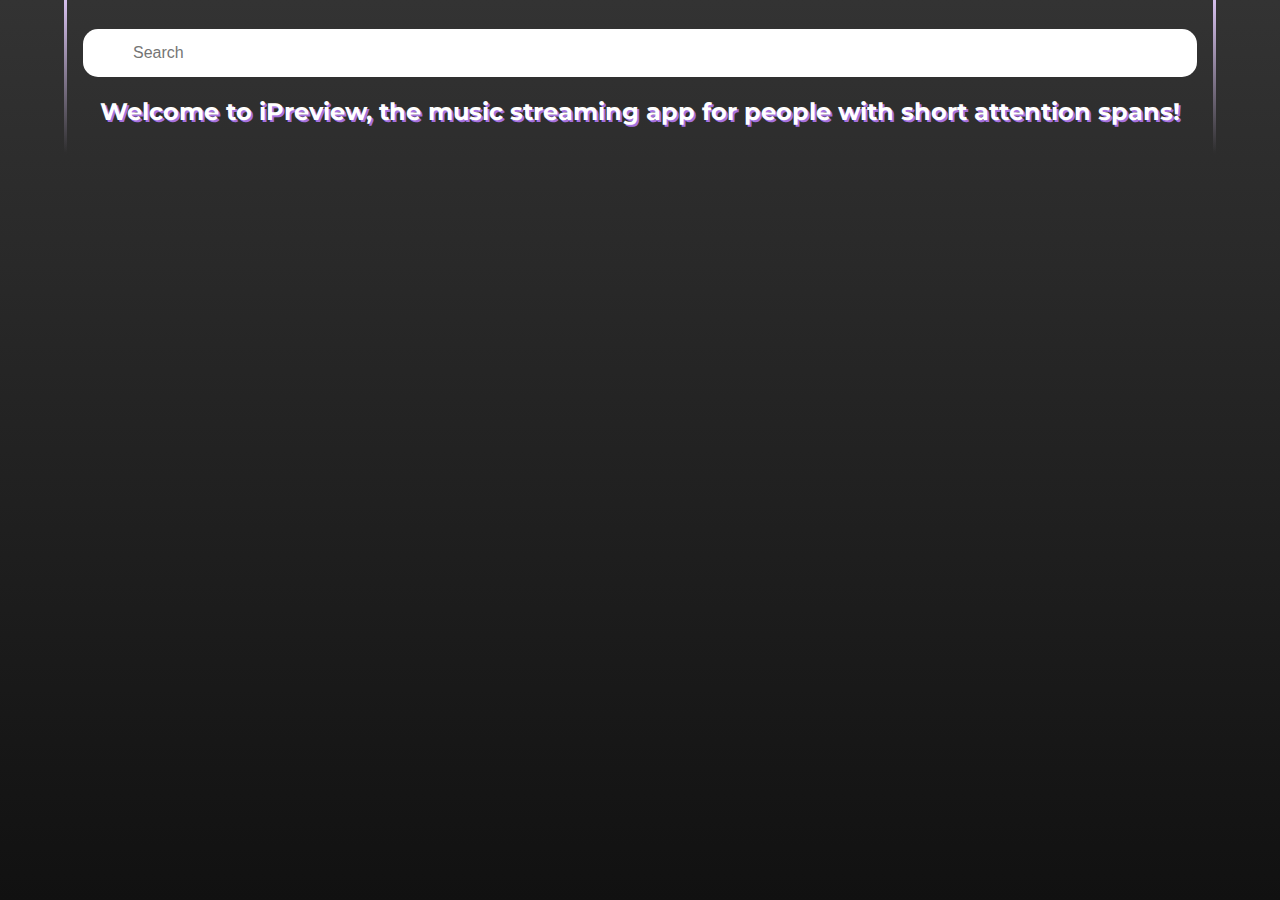
<file: index.html>
<!DOCTYPE html>
<html lang="en">
<head>
    <meta charset="UTF-8">
    <meta name="viewport" content="width=device-width, initial-scale=1.0">
    <meta http-equiv="X-UA-Compatible" content="ie=edge">
    <link rel="stylesheet" href="css/styles.css">
    <link href='https://fonts.googleapis.com/css?family=Sintony:700' rel='stylesheet'>
    <link href="https://fonts.googleapis.com/css?family=Montserrat&display=swap" rel="stylesheet">
    <link href="https://fonts.googleapis.com/css?family=Literata&display=swap" rel="stylesheet">
    <script src="main.js" defer></script>
    <title>iPreview</title>
</head>
<body>
    <div class="gradient-border">

    <header>
        <form class="input-container" id="search-form" role="search">
            <label class="all-access" for="search-field">Enter an artist or band name to search for song samples.</label>
            <input id="search-field" class="search-input" name="search-field" type="search" placeholder="Search" />
            <!-- <button id="search-button" type="submit"><span class="all-access">Submit your </span>Search</button> -->
        </form>
        <div class="intro-div">
                <h1 class="line-one">Welcome to iPreview, the music streaming app for people with short attention spans!</h1>
                <!-- <h2 class="line-two">Have you ever just wanted to listen to just, like, 30 seconds of a song?</h2>
                <h2 class="line-two">If so, search for a preview above!</h2> -->
            </div>
    </header>

    <main>

        <div id="show-on-search" class="music-list-container">

            <h2><a class="data-head" id="more-songs" href="songs.html">Songs</a></h2>
            <hr class="underline">
            <section class="search-results" id="song-search-results"></section>

            <h2>Artists</h2>
            <hr class="underline">
            <section class="search-results" id="artist-search-results"></section>

            <h2><a class="data-head" href="#">Albums</a></h2>
            <hr class="underline">
            <section class="search-results" id="album-search-results"></section>

        </div>

    </main>
    <footer>
        <div class="current-song"></div>
        <div class="audio-player-container">
            <audio id="audio-player" ontimeupdate="functProgressBar()" src=''>
                    Your browser does not support the 
                    <code>audio</code>
                </audio>
            <button aria-label="Play" onclick = "document.querySelector('#audio-player').play()">►</button>
            <button aria-label="Pause" onclick = "document.querySelector('#audio-player').pause()"><strong>||</strong></button>
            <p class="time-stamp" id="start-time"></p>
            <progress id="progress-bar" value="0" max="1"></progress>
            <p class="time-stamp" id="end-time"></p>
            <button aria-label="Increase volume" onclick = "document.querySelector('#audio-player').volume += 0.1"><strong>+</strong></button>
            <button aria-label="Decrease volume" onclick = "document.querySelector('#audio-player').volume -= 0.1"><strong>-</strong></button>
        </div>
        
    </footer>
    
    </div>
</body>
</html>
</file>
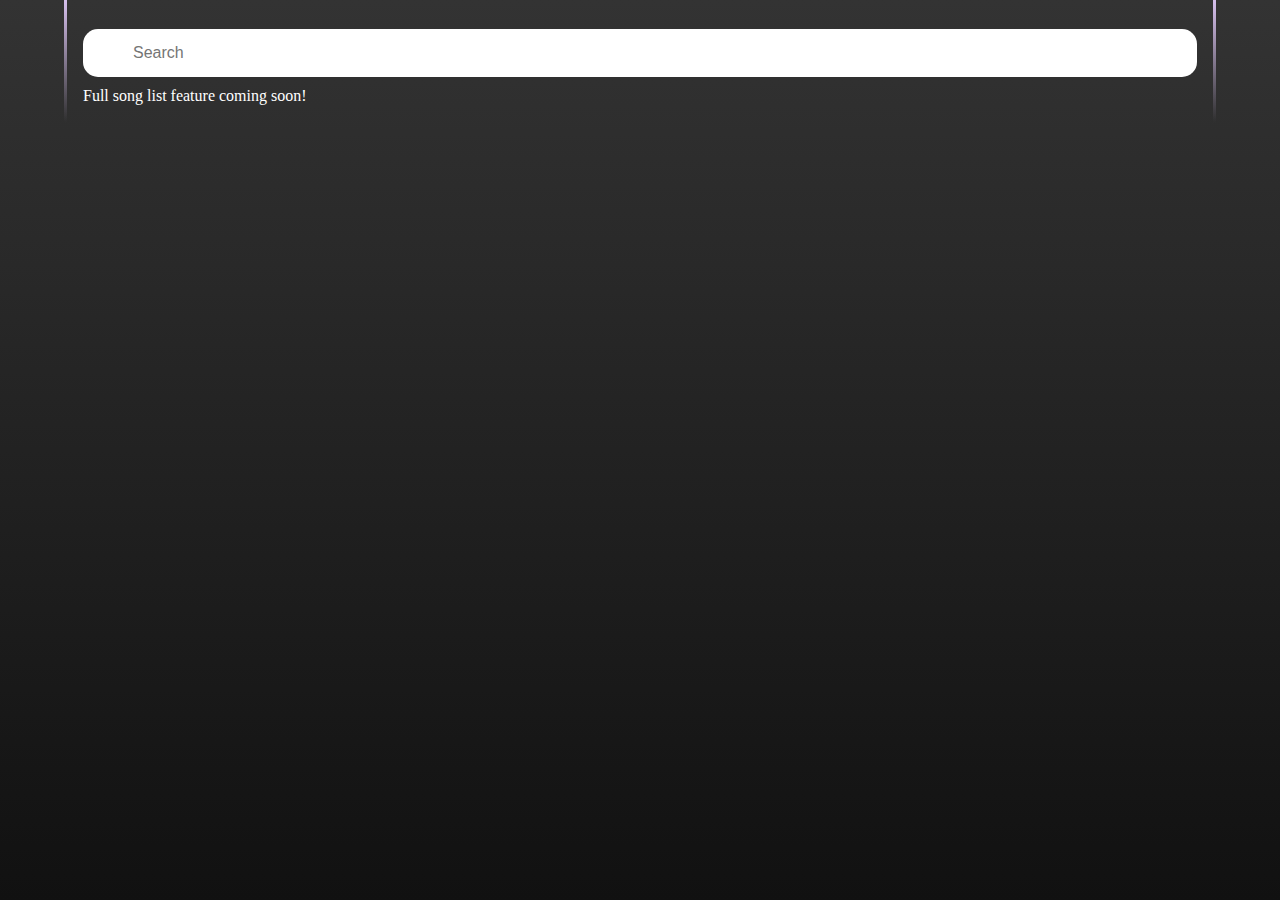
<file: songs.html>
<!DOCTYPE html>
<html lang="en">
<head>
    <meta charset="UTF-8">
    <meta name="viewport" content="width=device-width, initial-scale=1.0">
    <meta http-equiv="X-UA-Compatible" content="ie=edge">
    <link rel="stylesheet" href="css/styles.css">
    <link href='https://fonts.googleapis.com/css?family=Sintony:700' rel='stylesheet'>
    <link href="https://fonts.googleapis.com/css?family=Montserrat&display=swap" rel="stylesheet">
    <link href="https://fonts.googleapis.com/css?family=Literata&display=swap" rel="stylesheet">
    <script src="main.js" defer></script>
    <title>More songs</title>
</head>
<body>
    <div class="gradient-border">
    <header>
        <form class="input-container" id="search-form" role="search">
            <label class="all-access" for="search-field">Enter an artist or band name to search for song samples.</label>
            <input id="search-field" class="search-input" name="search-field" type="search" placeholder="Search" />
        </form>
    </header>

    <main>
        <p>Full song list feature coming soon!</p>
        <!-- <script>
        <ul>
            <button>►</button>
            <li>${music.trackName}</li>
            <li>${music.artistName}</li>
        </ul>
        </script> -->
    </main>
    </div>
</body>
</html>
</file>
<file: css/styles.css>
/* line 1, ../../../../../../../../../../../../../Users/bkoval/workspace/itunes-search/scss/styles.scss */
* {
  margin: 0;
  box-sizing: border-box;
}

/* line 6, ../../../../../../../../../../../../../Users/bkoval/workspace/itunes-search/scss/styles.scss */
.intro-div {
  font-family: 'Montserrat', sans-serif;
  text-align: center;
}

/* line 11, ../../../../../../../../../../../../../Users/bkoval/workspace/itunes-search/scss/styles.scss */
.line-one {
  font-size: 1.5rem;
  text-shadow: 1.5px 1.5px #a571de;
  padding: 10px;
}

/* line 17, ../../../../../../../../../../../../../Users/bkoval/workspace/itunes-search/scss/styles.scss */
.line-two {
  font-size: 1.4rem;
  text-shadow: 1.5px 1.5px #a571de;
  padding: 10px;
}

/* line 22, ../../../../../../../../../../../../../Users/bkoval/workspace/itunes-search/scss/styles.scss */
.data-head {
  padding-top: 10px;
  text-decoration: none;
  color: #fff;
}

/* line 26, ../../../../../../../../../../../../../Users/bkoval/workspace/itunes-search/scss/styles.scss */
.data-head:hover, .data-head:focus-within {
  color: #d4beeb;
  border-bottom: 1px #d4beeb solid;
  transition: color 0.3s ease-in-out;
  transition: border-bottom 0.2s ease-in-out;
}

/* line 35, ../../../../../../../../../../../../../Users/bkoval/workspace/itunes-search/scss/styles.scss */
.search-results {
  display: flex;
  width: 80%;
  padding-bottom: 10px;
}

/* line 41, ../../../../../../../../../../../../../Users/bkoval/workspace/itunes-search/scss/styles.scss */
.gradient-border {
  width: 90%;
  padding: 1rem;
  color: white;
  border-width: 3px;
  border-style: solid;
  border-image: linear-gradient(to bottom, #d4beeb, rgba(0, 0, 0, 0)) 1 100%;
}

/* line 55, ../../../../../../../../../../../../../Users/bkoval/workspace/itunes-search/scss/styles.scss */
#show-on-search {
  color: #fff;
  font-family: 'Literata', serif;
  display: none;
  width: 100%;
}

/* line 62, ../../../../../../../../../../../../../Users/bkoval/workspace/itunes-search/scss/styles.scss */
h2 {
  margin-top: 10px;
}

/* line 66, ../../../../../../../../../../../../../Users/bkoval/workspace/itunes-search/scss/styles.scss */
#artist-but-sad {
  color: rgba(201, 206, 214, 0.8);
  font-size: 0.5rem;
}

/* line 70, ../../../../../../../../../../../../../Users/bkoval/workspace/itunes-search/scss/styles.scss */
.underline {
  border-color: rgba(201, 206, 214, 0.5);
  margin-top: 5px;
  margin-bottom: 25px;
}

/* line 75, ../../../../../../../../../../../../../Users/bkoval/workspace/itunes-search/scss/styles.scss */
body {
  width: 100%;
  height: 100%;
  margin: 0;
  background: linear-gradient(#333, #222, #111) no-repeat center center fixed;
  background-size: cover;
  display: flex;
  justify-content: center;
}

/* line 85, ../../../../../../../../../../../../../Users/bkoval/workspace/itunes-search/scss/styles.scss */
.input-container {
  display: flex;
  justify-content: center;
  align-items: center;
  padding-top: 10px;
}

/* line 92, ../../../../../../../../../../../../../Users/bkoval/workspace/itunes-search/scss/styles.scss */
.search-input {
  margin-bottom: 10px;
  font-family: sans-serif;
  font-size: 1rem;
  outline: none;
  width: 100%;
  padding: 15px 25px 15px 50px;
  border: none;
  border-radius: 15px;
  background-image: url("https://cdn1.iconfinder.com/data/icons/hawcons/32/698627-icon-111-search-512.png") !important;
  background-repeat: no-repeat;
  background-size: 40px;
}

/* line 106, ../../../../../../../../../../../../../Users/bkoval/workspace/itunes-search/scss/styles.scss */
.detail-list {
  list-style-type: none;
  display: flex;
  justify-content: center;
  font-family: 'Montserrat', sans-serif;
}

/* line 113, ../../../../../../../../../../../../../Users/bkoval/workspace/itunes-search/scss/styles.scss */
.list-item {
  color: #FFF;
  margin: auto;
  padding-right: 10px;
}

/* line 119, ../../../../../../../../../../../../../Users/bkoval/workspace/itunes-search/scss/styles.scss */
#img-clicky {
  border-radius: 15px;
  filter: drop-shadow(3px 3px 4px #333);
}

/* line 125, ../../../../../../../../../../../../../Users/bkoval/workspace/itunes-search/scss/styles.scss */
.song-img:hover, .song-img:focus-within {
  transition: opacity 0.2s ease-in-out;
  opacity: 0.4;
}

/* line 129, ../../../../../../../../../../../../../Users/bkoval/workspace/itunes-search/scss/styles.scss */
.song-img:hover:active, .song-img:focus-within:active {
  opacity: 0.4;
}

/* line 134, ../../../../../../../../../../../../../Users/bkoval/workspace/itunes-search/scss/styles.scss */
#title {
  font-size: .8rem;
  display: block;
  margin-top: 5%;
}

/* line 140, ../../../../../../../../../../../../../Users/bkoval/workspace/itunes-search/scss/styles.scss */
.music {
  display: flex;
}

/* line 144, ../../../../../../../../../../../../../Users/bkoval/workspace/itunes-search/scss/styles.scss */
#artist {
  display: block;
  margin-top: 5%;
}

/* line 149, ../../../../../../../../../../../../../Users/bkoval/workspace/itunes-search/scss/styles.scss */
.block {
  display: block;
}

/* line 153, ../../../../../../../../../../../../../Users/bkoval/workspace/itunes-search/scss/styles.scss */
.audio-player-container {
  display: none;
  text-align: center;
  position: sticky;
  top: 0;
  width: 100%;
  height: 40px;
  justify-content: space-around;
}

/* line 161, ../../../../../../../../../../../../../Users/bkoval/workspace/itunes-search/scss/styles.scss */
.audio-player-container button {
  outline: none;
  font-size: 1rem;
  position: relative;
  color: #fff;
  text-align: center;
  margin: 0;
  padding: 10px;
  background-color: transparent;
  border: 1px transparent solid;
  text-decoration: none;
}

/* line 172, ../../../../../../../../../../../../../Users/bkoval/workspace/itunes-search/scss/styles.scss */
.audio-player-container button:hover, .audio-player-container button:focus-within {
  color: #d4beeb;
  border: 1px #d4beeb solid;
  border-radius: 50%;
}

/* line 179, ../../../../../../../../../../../../../Users/bkoval/workspace/itunes-search/scss/styles.scss */
.audio-player-container button:hover:active, .audio-player-container button:focus-within:active {
  color: #d4beeb;
}

/* line 185, ../../../../../../../../../../../../../Users/bkoval/workspace/itunes-search/scss/styles.scss */
.current-song {
  display: flex;
  justify-content: center;
}

/* line 190, ../../../../../../../../../../../../../Users/bkoval/workspace/itunes-search/scss/styles.scss */
.now-playing-txt {
  font-family: 'Montserrat', sans-serif;
  color: white;
}

/* line 194, ../../../../../../../../../../../../../Users/bkoval/workspace/itunes-search/scss/styles.scss */
progress {
  width: 50%;
  margin-top: 20px;
}

/* line 198, ../../../../../../../../../../../../../Users/bkoval/workspace/itunes-search/scss/styles.scss */
progress[value] {
  -webkit-appearance: none;
  appearance: none;
  background-color: white;
  color: #a571de;
  height: 5px;
}

/* line 205, ../../../../../../../../../../../../../Users/bkoval/workspace/itunes-search/scss/styles.scss */
progress[value]::-webkit-progress-bar {
  background-color: white;
  border-radius: 2px;
  color: #a571de;
}

/* line 210, ../../../../../../../../../../../../../Users/bkoval/workspace/itunes-search/scss/styles.scss */
progress::-webkit-progress-value {
  background-color: #a571de;
}

/* line 214, ../../../../../../../../../../../../../Users/bkoval/workspace/itunes-search/scss/styles.scss */
.time-stamp {
  color: white;
  font-family: 'Montserrat', sans-serif;
  padding-top: 15px;
}

/* line 221, ../../../../../../../../../../../../../Users/bkoval/workspace/itunes-search/scss/styles.scss */
.all-access {
  clip-path: rect(1px, 1px, 1px, 1px);
  height: 1px;
  width: 1px;
  overflow: hidden;
  position: absolute !important;
}

@media (max-width: 768px) and (orientation: portrait) {
  /* line 230, ../../../../../../../../../../../../../Users/bkoval/workspace/itunes-search/scss/styles.scss */
  .search-results {
    flex-wrap: wrap;
  }
  /* line 234, ../../../../../../../../../../../../../Users/bkoval/workspace/itunes-search/scss/styles.scss */
  .gradient-border {
    width: 80%;
  }
}

/*# sourceMappingURL=styles.css.map */
</file>
